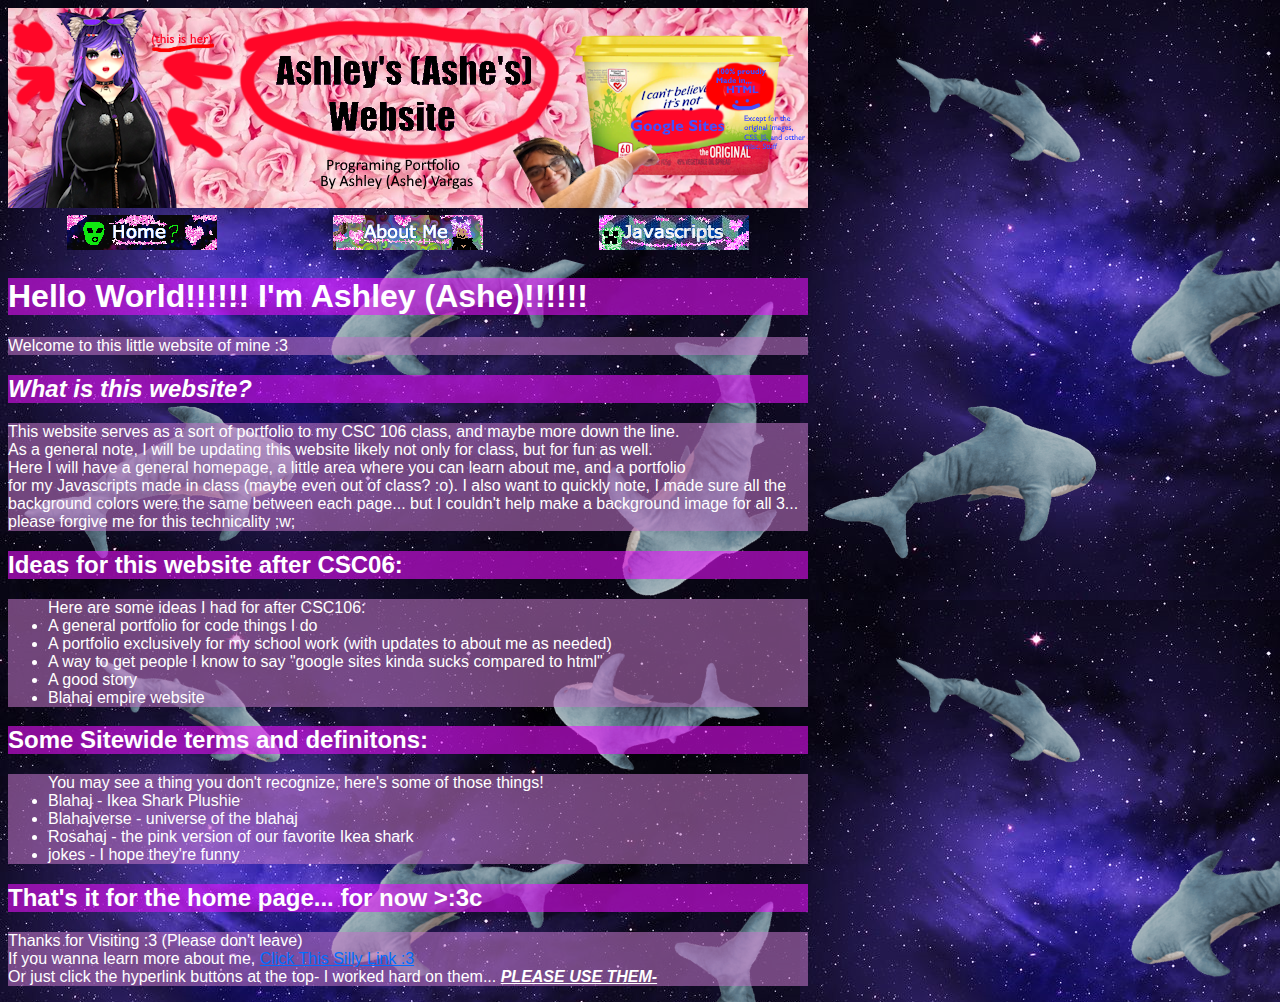
<file: index.html>
<!DOCTYPE html>
<html lang="en">
<head>
    <meta charset="UTF-8">
    <meta name="viewport" content="width=device-width, initial-scale=1.0">
    <title> Ashley's Website</title>
    <link rel="icon" href="blahaj.ico" type="image/x-icon">
</head>
<style>
    H1 {color:white}
    H2 {color:white}
    p {color:white}
    ul {color:white}
    p{background-color: rgba(192, 118, 199, 0.568);}
    a {color:rgb(0, 110, 255)}
    body {background-color: rgb(7, 6, 6)}
    body {background-image: url(blahajverse.png);}
    body{font-family:'Franklin Gothic Medium', 'Arial Narrow', Arial, sans-serif;}
    h1 {background-color: rgba(235, 17, 255, 0.568);}
    H2 {background-color: rgba(235, 17, 255, 0.568);}
    Ul {background-color: rgba(192, 118, 199, 0.568);}
    body{width: 800px}
</style>
<body>
    <img src="csc106_banner.png" alt="">
    <table width="800px">
       <thead>
            <tr>
            <th><a href="index.html"><img src="home.png"></th>
            <th><a href="aboutme.html"><img src="aboutme.png"></th>
            <th> <a href="javascripts_page.html"><img src="js.png"></th> 
    </table>
    <div id="actual-info">
    <h1>Hello World!!!!!! I'm Ashley (Ashe)!!!!!!</h1>
    <div id="actual-info">
    <p>Welcome to this little website of mine :3
        <h2><em>What is this website?</em></h2>
        <div id="body-text">
        <p>
            This website serves as a sort of portfolio to my CSC 106 class, and maybe more down the line. <br>
            As a general note, I will be updating this website likely not only for class, but for fun as well. <br>
            Here I will have a general homepage, a little area where you can learn about me, and a portfolio <br>
            for my Javascripts made in class (maybe even out of class? :o). I also want to quickly note, I made sure all the background colors were the same between each page... but I couldn't help make a background image for all 3... please forgive me for this technicality ;w; <br>
        </p>
      <h2> Ideas for this website after CSC06:</h2>
      <ul> Here are some ideas I had for after CSC106:
        <li>A general portfolio for code things I do</li>
        <li>A portfolio exclusively for my school work (with updates to about me as needed)</li>
        <li>A way to get people I know to say "google sites kinda sucks compared to html"</li>
        <li>A good story</li>
      <li>Blahaj empire website</li>  
    </ul>

<h2>Some Sitewide terms and definitons:
</h2>
<ul>
You may see a thing you don't recognize, here's some of those things!
<li>Blahaj - Ikea Shark Plushie</li>
<li>Blahajverse - universe of the blahaj</li>
<li>Rosahaj - the pink version of our favorite Ikea shark</li> 
<li>jokes - I hope they're funny</li>   
</ul>
<h2>
    That's it for the home page... for now >:3c
</h2>

    </div>
    <div id="body-text">
    <p>Thanks for Visiting :3 (Please don't leave) <br>
     If you wanna learn more about me, <a href="aboutme.html">Click This Silly Link :3</a> <br>
     Or just click the hyperlink buttons at the top- I worked hard on them... <u><em><strong> PLEASE USE THEM-</strong></em></u>
    </p>
    </p>
</div>
</body>
</html></html>
</file>
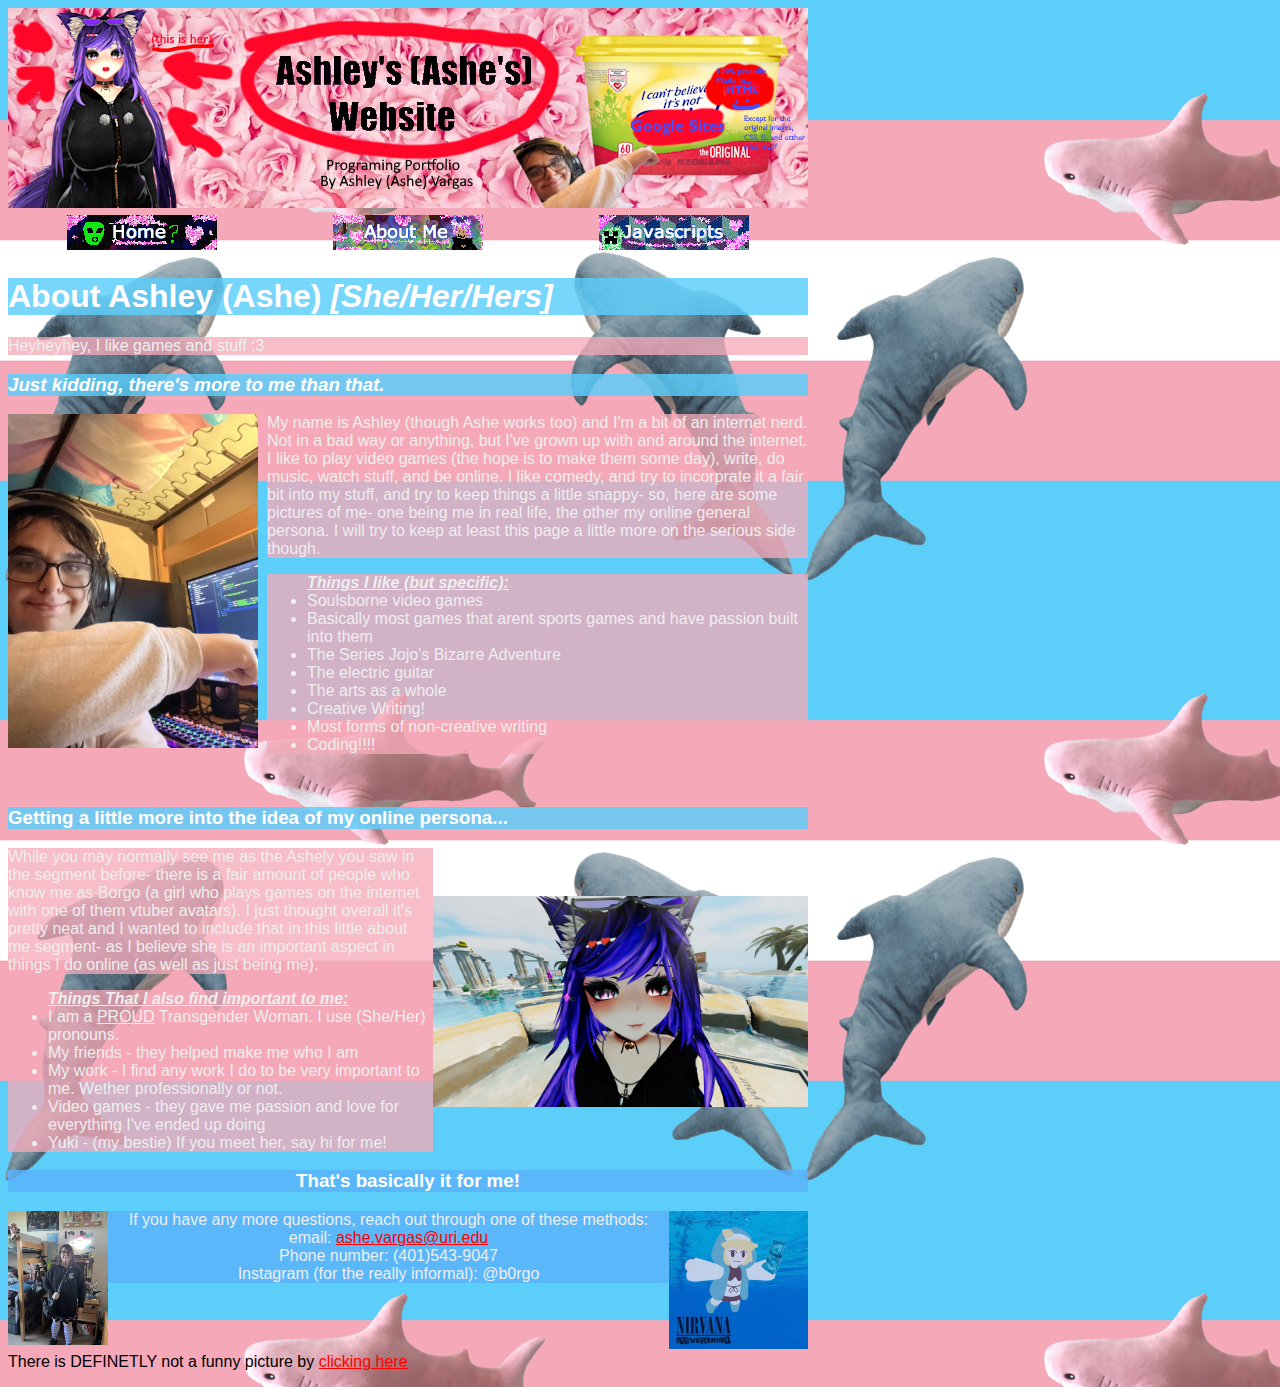
<file: aboutme.html>
<!DOCTYPE html>
<html lang="en">
<head>
    <meta charset="UTF-8">
    <meta name="viewport" content="width=device-width, initial-scale=1.0">
    <title>About Ashley</title>
    <link rel="icon" href="blahaj.ico" type="image/x-icon">
</head>
<style>
    H1 {color:white}
    H3 {color:white}
    p {color:rgb(238, 238, 238)}
    p {background-color: rgba(245, 169, 184, 0.767);}
    #ashe-yap1 {margin-left: 259px;}
    #ashe-yap2 {margin-right: 375px;}
    #ashe-yap-list2 {margin-right: 375px; }
    #ashe-yap-list2 {background-color: rgba(245, 169, 184, 0.774);}
    #ashe-yap-list2 {color: rgb(238, 238, 238);}
    #ashe-yap-list {margin-left: 259px}
    #ashe-yap-list {background-color: rgb(245, 169, 184, 0.774);}
    #ashe-yap-list {color: rgb(238, 238, 238);}
    #business-card {background-color:rgba(91, 178, 250, 0.829);}
 
    #business-card-heading {background-color:rgba(91, 178, 250, 0.829);}
    #business-card-heading {margin-right: px}
    a {color:rgb(255, 0, 0)}
    body {background-color: rgb(7, 6, 6) }
    body {background-image: url(mybackground.png)}
    body{font-family:'Franklin Gothic Medium', 'Arial Narrow', Arial, sans-serif;}
    h1 {background-color: rgba(91, 205, 250, 0.829);}
    H3 {background-color: rgb(91,206,250,0.829);}
    body{width: 800px}
    #meirl{float: left;}
    #borgopic {float: right;}
    #borgopic {margin-top: 48px;}
    #bridgetvana {float: right;}
    #bridgetvana {margin-right: 0px}
    #mehappysep10 {margin-right: 3}
    #mehappysep10 {float:left} 
    #business-card {text-align: center;}
    #business-card-heading{text-align: center;}
</style>
<body>
    <img src="csc106_banner.png" alt="">
    <table width="800">
       <thead>
            <tr>
            <th><a href="index.html"><img src="home.png"></th>
            <th><a href="aboutme.html"><img src="aboutme.png"></th>
            <th> <a href="javascripts_page.html"><img src="js.png"></th> 
    </table>
    
    <h1>About Ashley (Ashe) <strong> <em>[She/Her/Hers]</em></strong></h1>
    <div id="actual-info">
    <p id="actual-text">Heyheyhey, I like games and stuff :3 <br> 
        <h3> <em> Just kidding, there's more to me than that. </em></h3>
        <img id="meirl" src="meirlcoding.jpg" alt="a picture of me coding this website late night in my dorm on september 9th, 2024" width="250">
        <P id="ashe-yap1"> 
             My name is Ashley (though Ashe works too) and I'm a bit of an internet nerd. 
        Not in a bad way or anything, but I've grown up with and around the internet. 
        I like to play video games (the hope is to make them some day), write, do music, watch stuff, and be online. 
        I like comedy, and try to incorprate it a fair bit into my stuff, and try to keep things a little snappy- 
        so, here are some pictures of me- one being me in real life, the other my online general persona. 
        I will try to keep at least this page a little more on the serious side though. <br>

        <ul id="ashe-yap-list"> <strong><em><u>Things I like (but specific):</u></em></strong>
            <li>Soulsborne video games</li>
            <li>Basically most games that arent sports games and have passion built into them</li>
            <li>The Series Jojo's Bizarre Adventure</li>
            <li>The electric guitar</li>
            <li>The arts as a whole</li>
            <li> Creative Writing!</li>
            <li> Most forms of non-creative writing</li>
            <li>Coding!!!!</li>
        </ul>
    <br>
    <h3>Getting a little more into the idea of my online persona...</h3>
    <img id="borgopic" src="meonlinepersona.png" width="375" alt="a picture of my online persona (being a cute purple haired internet girl)">
<p id="ashe-yap2">   
While you may normally see me as the Ashely you saw in the segment before-
 there is a fair amount of people who know me as Borgo 
 (a girl who plays games on the internet with one of them vtuber avatars).
 I just thought overall it's pretty neat and I wanted to include that in this little about me segment- 
 as I believe she is an important aspect in things I do online (as well as just being me).

 <ul id="ashe-yap-list2"> 
    <strong><em><u>Things That I also find important to me:</u></em></strong>
    <li> I am a <u> PROUD</u> Transgender Woman. I use (She/Her) pronouns.</li>
    <li>My friends - they helped make me who I am</li>
  <li>My work - I find any work I do to be very important to me. Wether professionally or not.</li> 
  <li>Video games - they gave me passion and love for everything I've ended up doing </li>
  <li>Yuki - (my bestie) If you meet her, say hi for me!</li>  
 </ul> 
</p>

<h3 id="business-card-heading">That's basically it for me! </h3>
<p id="business-card">
<img id="bridgetvana" src="IMG_9186.jpg" width="139px"></img>
<img id="mehappysep10" src="IMG_9304.jpg" width="100px">
If you have any more questions, reach out through one of these methods: <br>
email: <a href="ashe.vargas@uri.edu">ashe.vargas@uri.edu</a> <br>
Phone number: (401)543-9047 <br>
Instagram (for the really informal): @b0rgo</p>

      <br><br><br>  There is DEFINETLY not a funny picture by  <a href="secretfunny.html">clicking here</a> 
    </div>   
    </p>
</body>
</html>
</file>
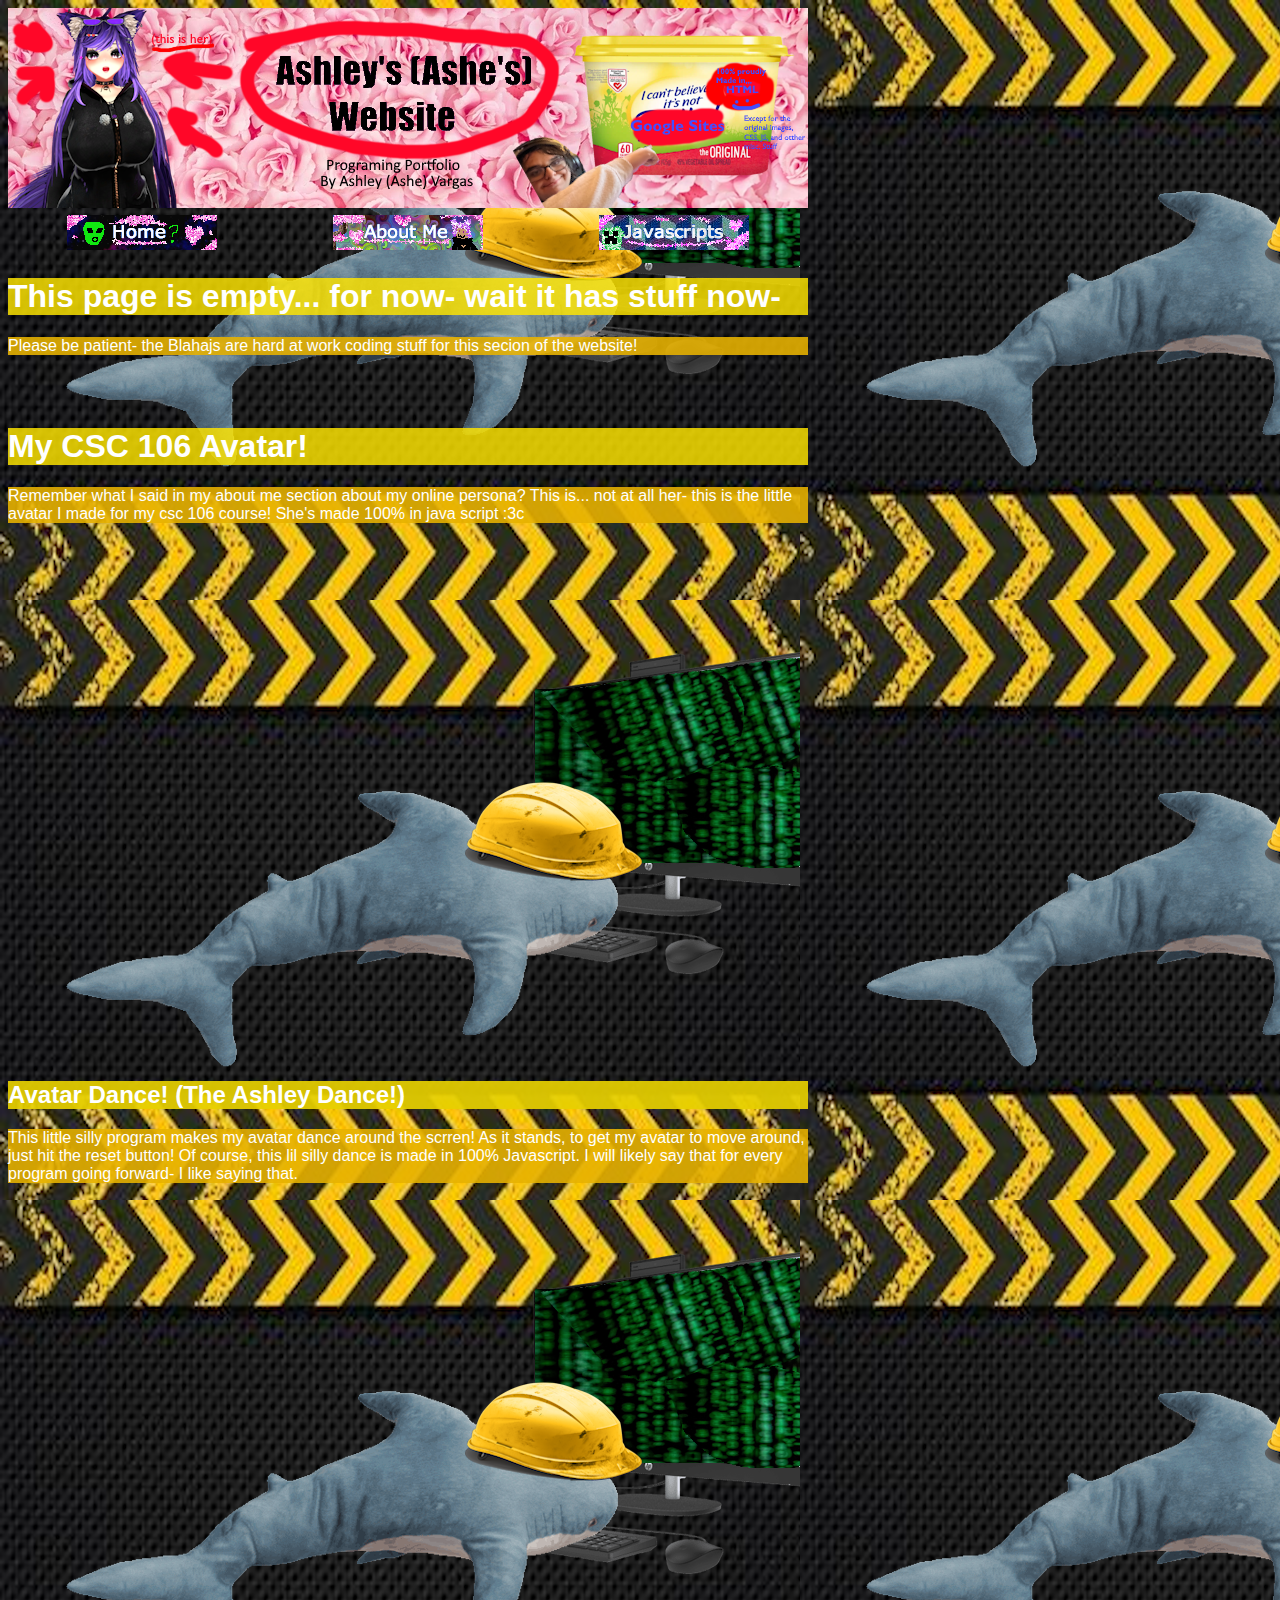
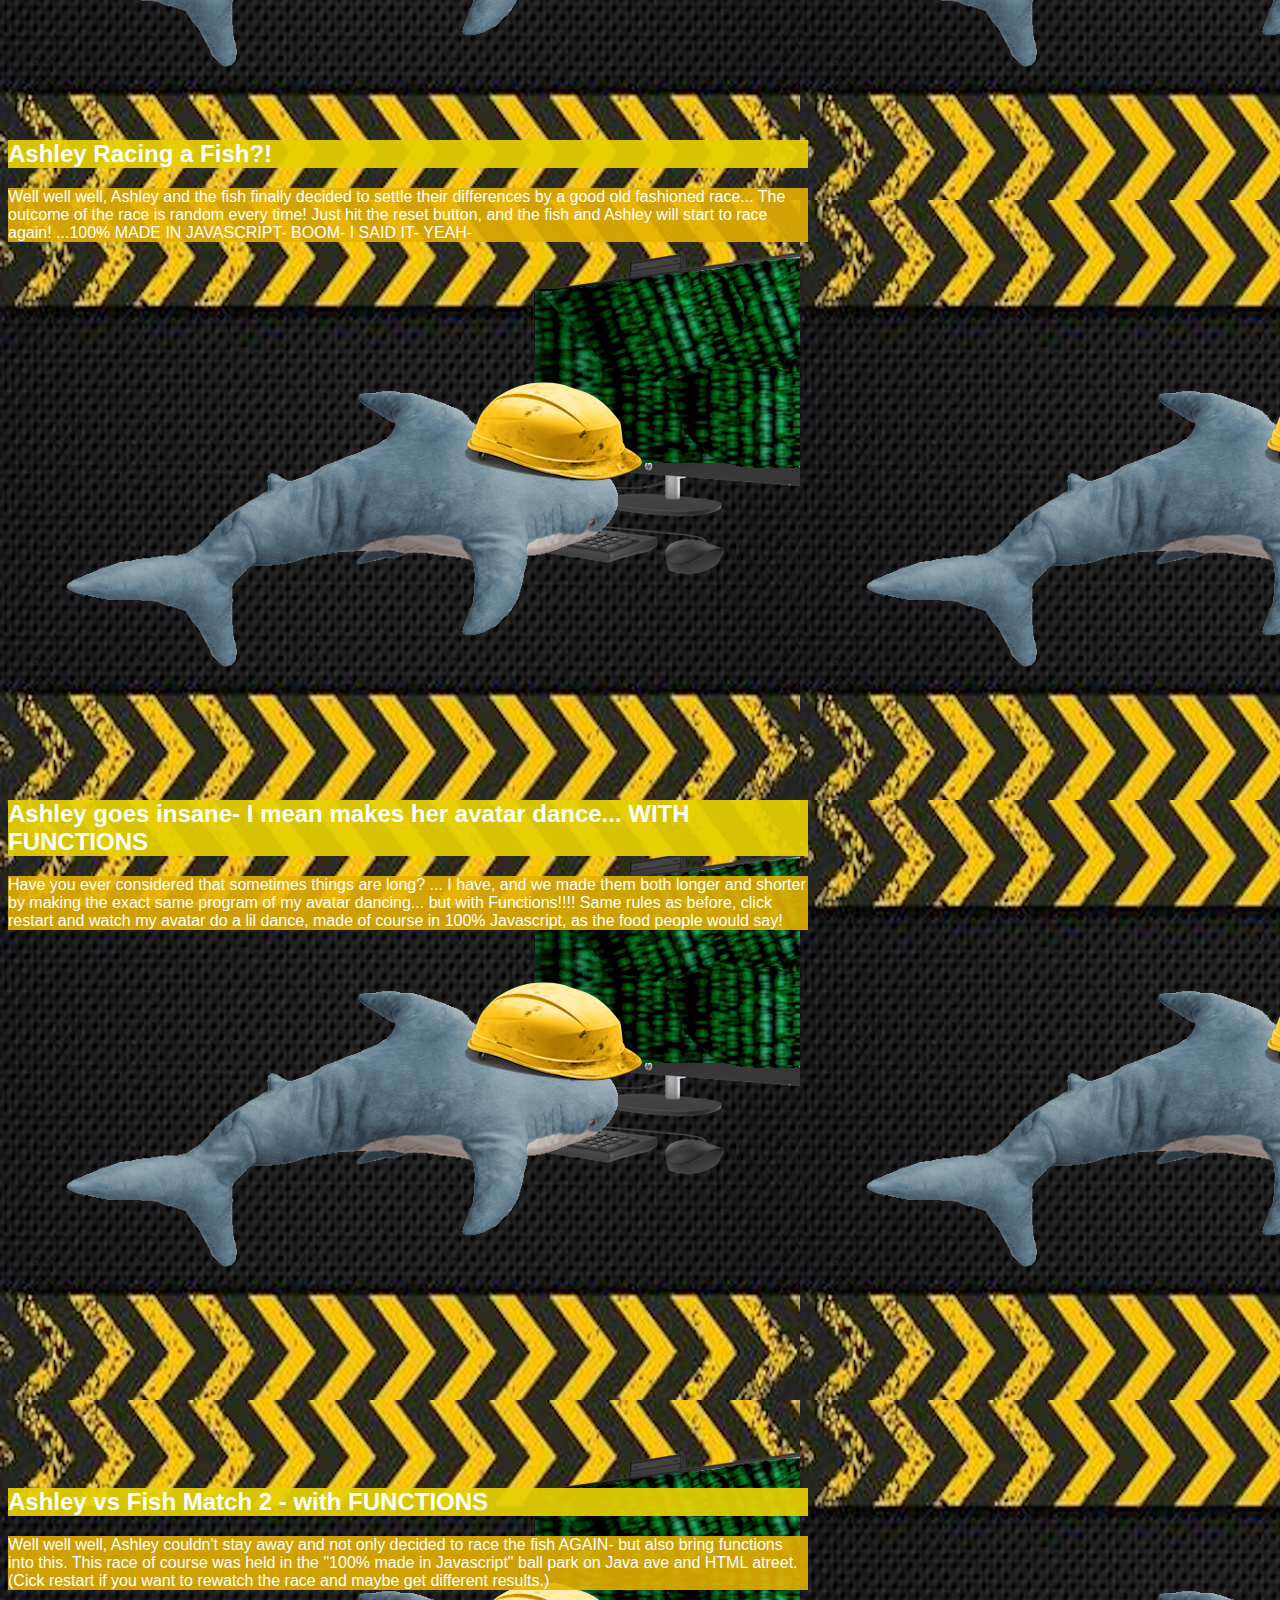
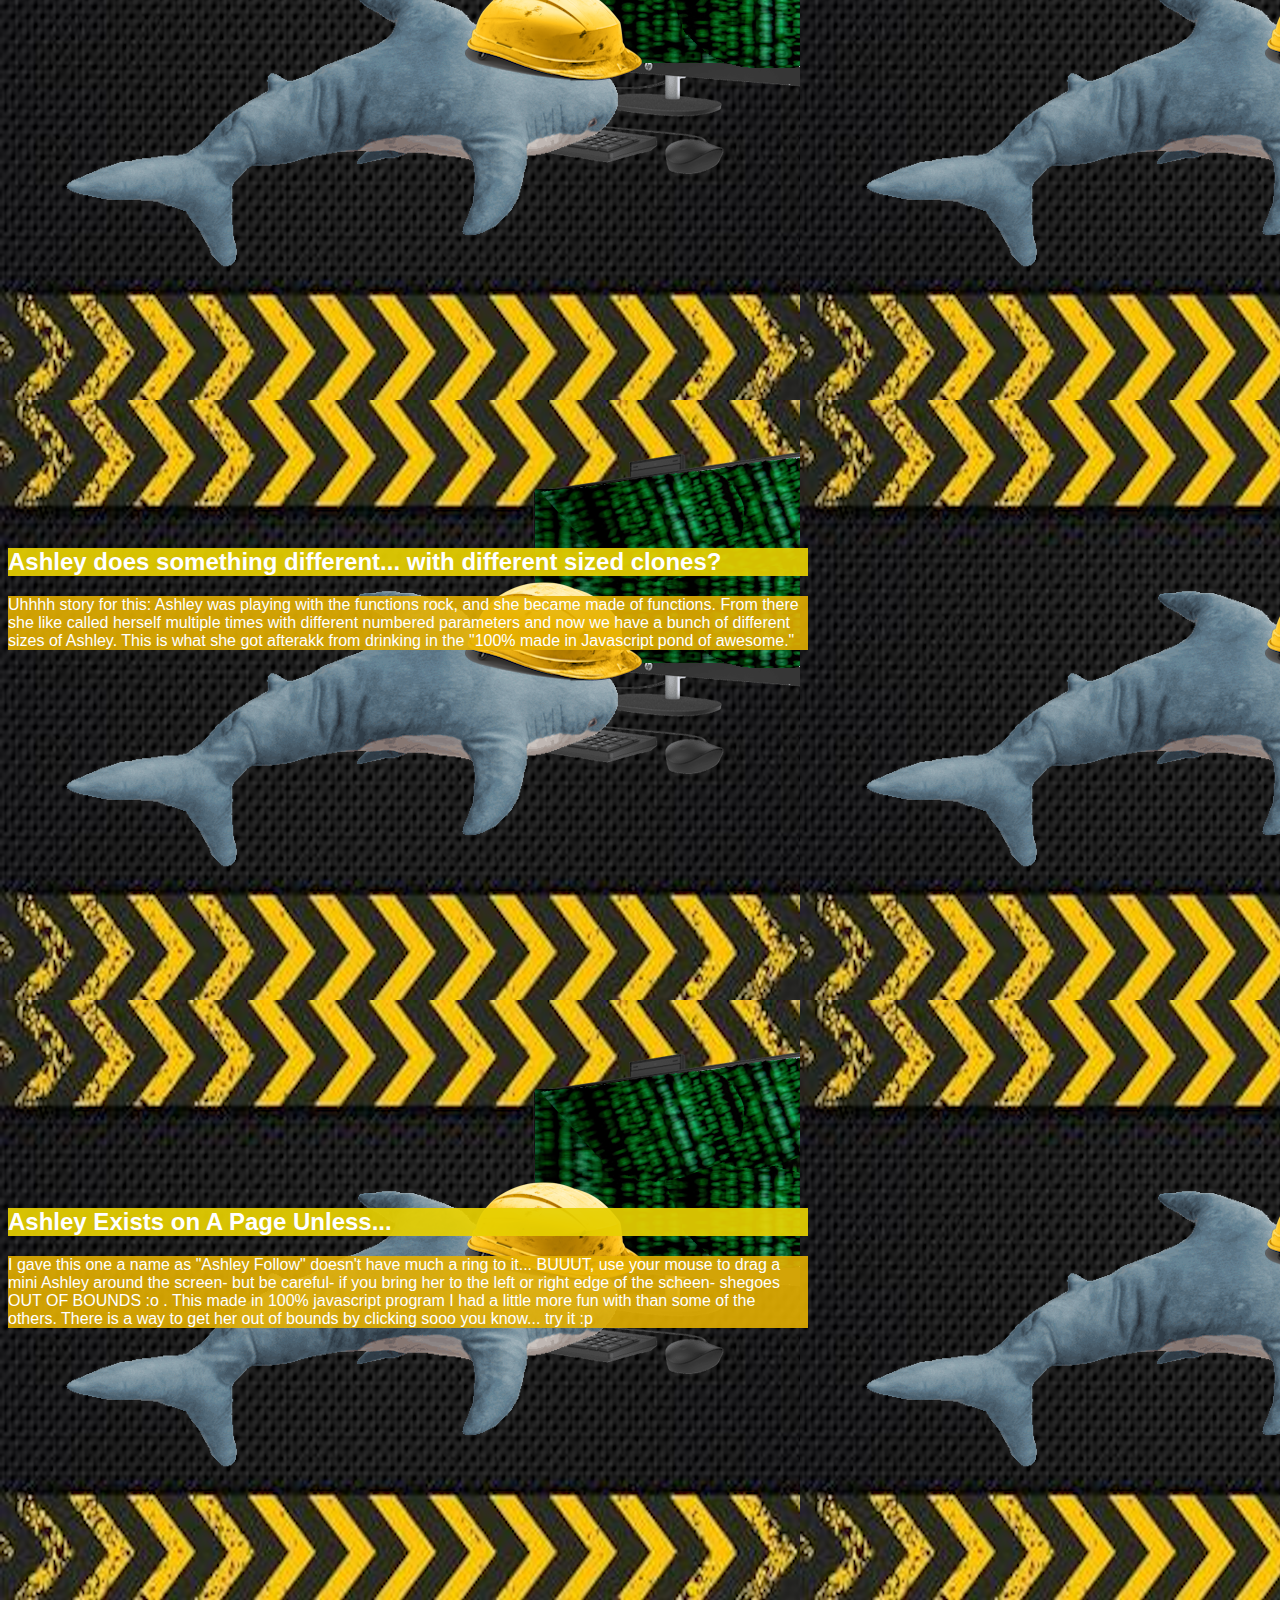
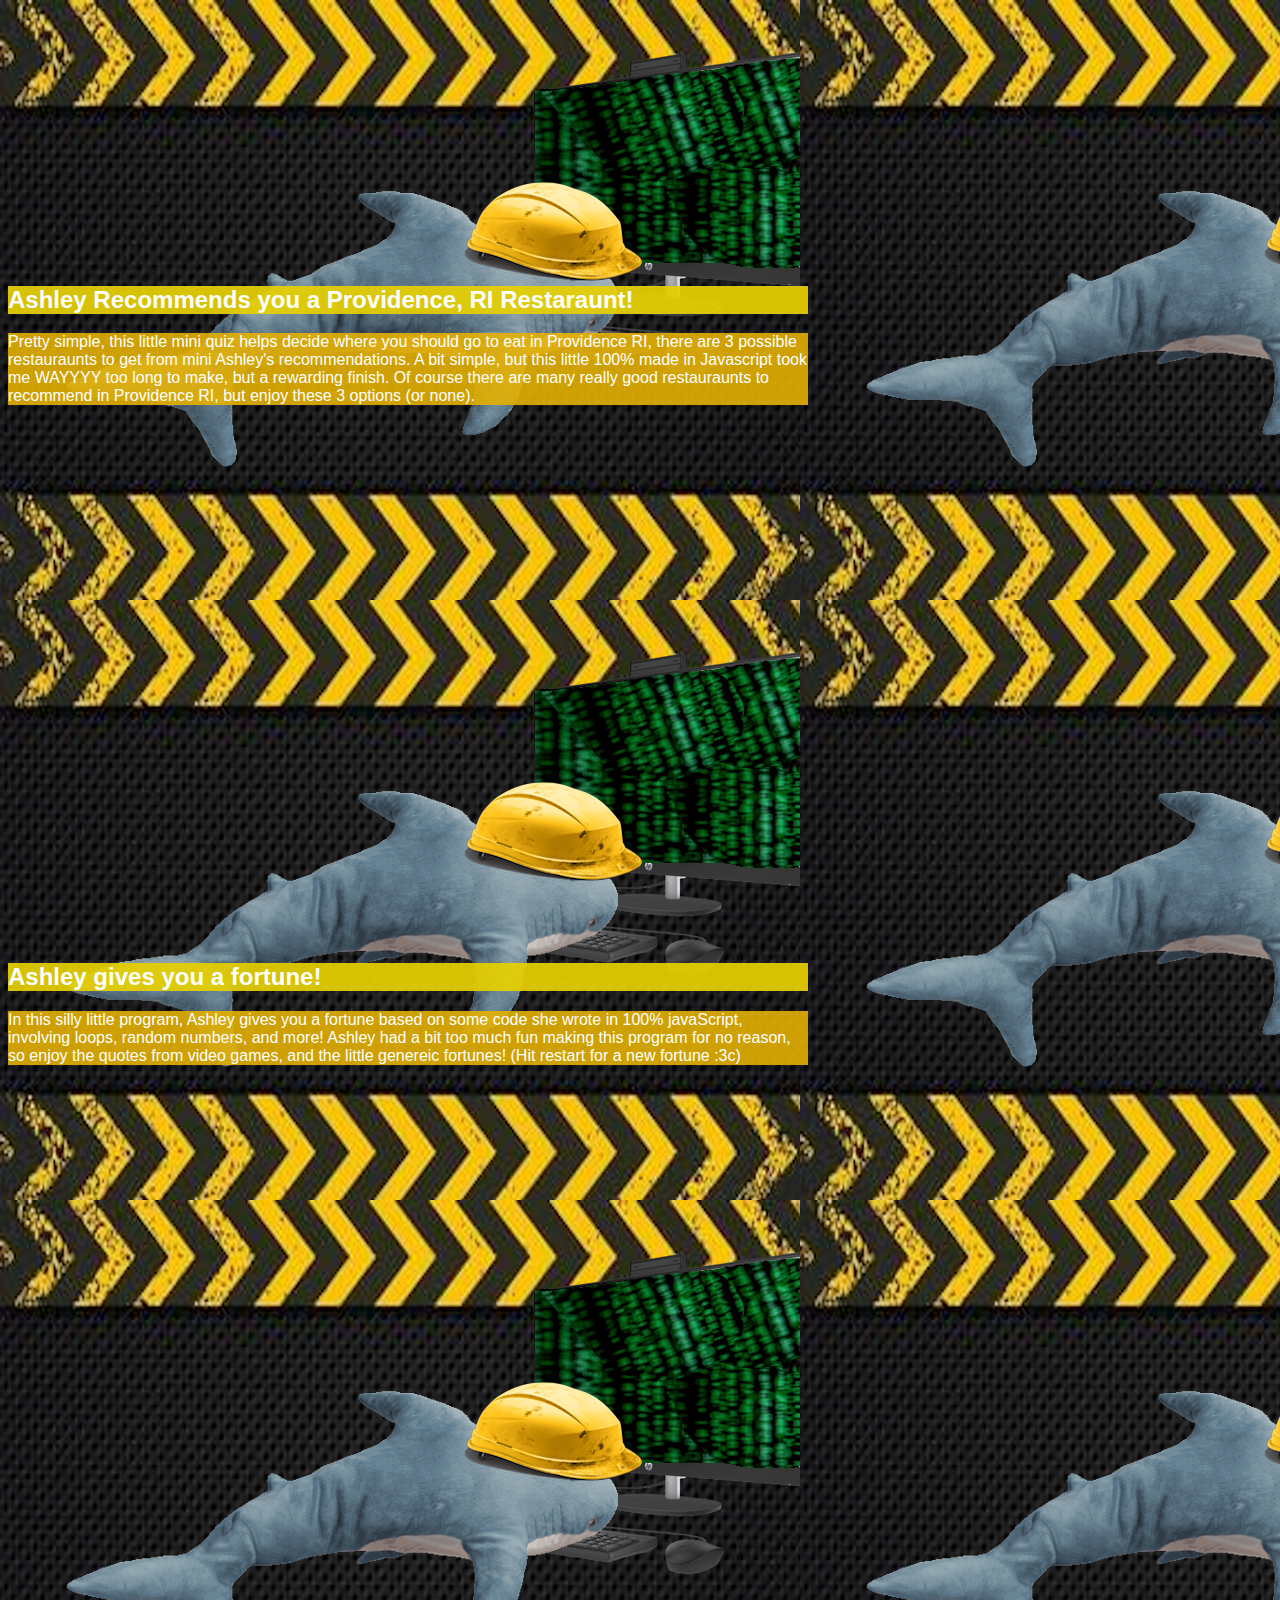
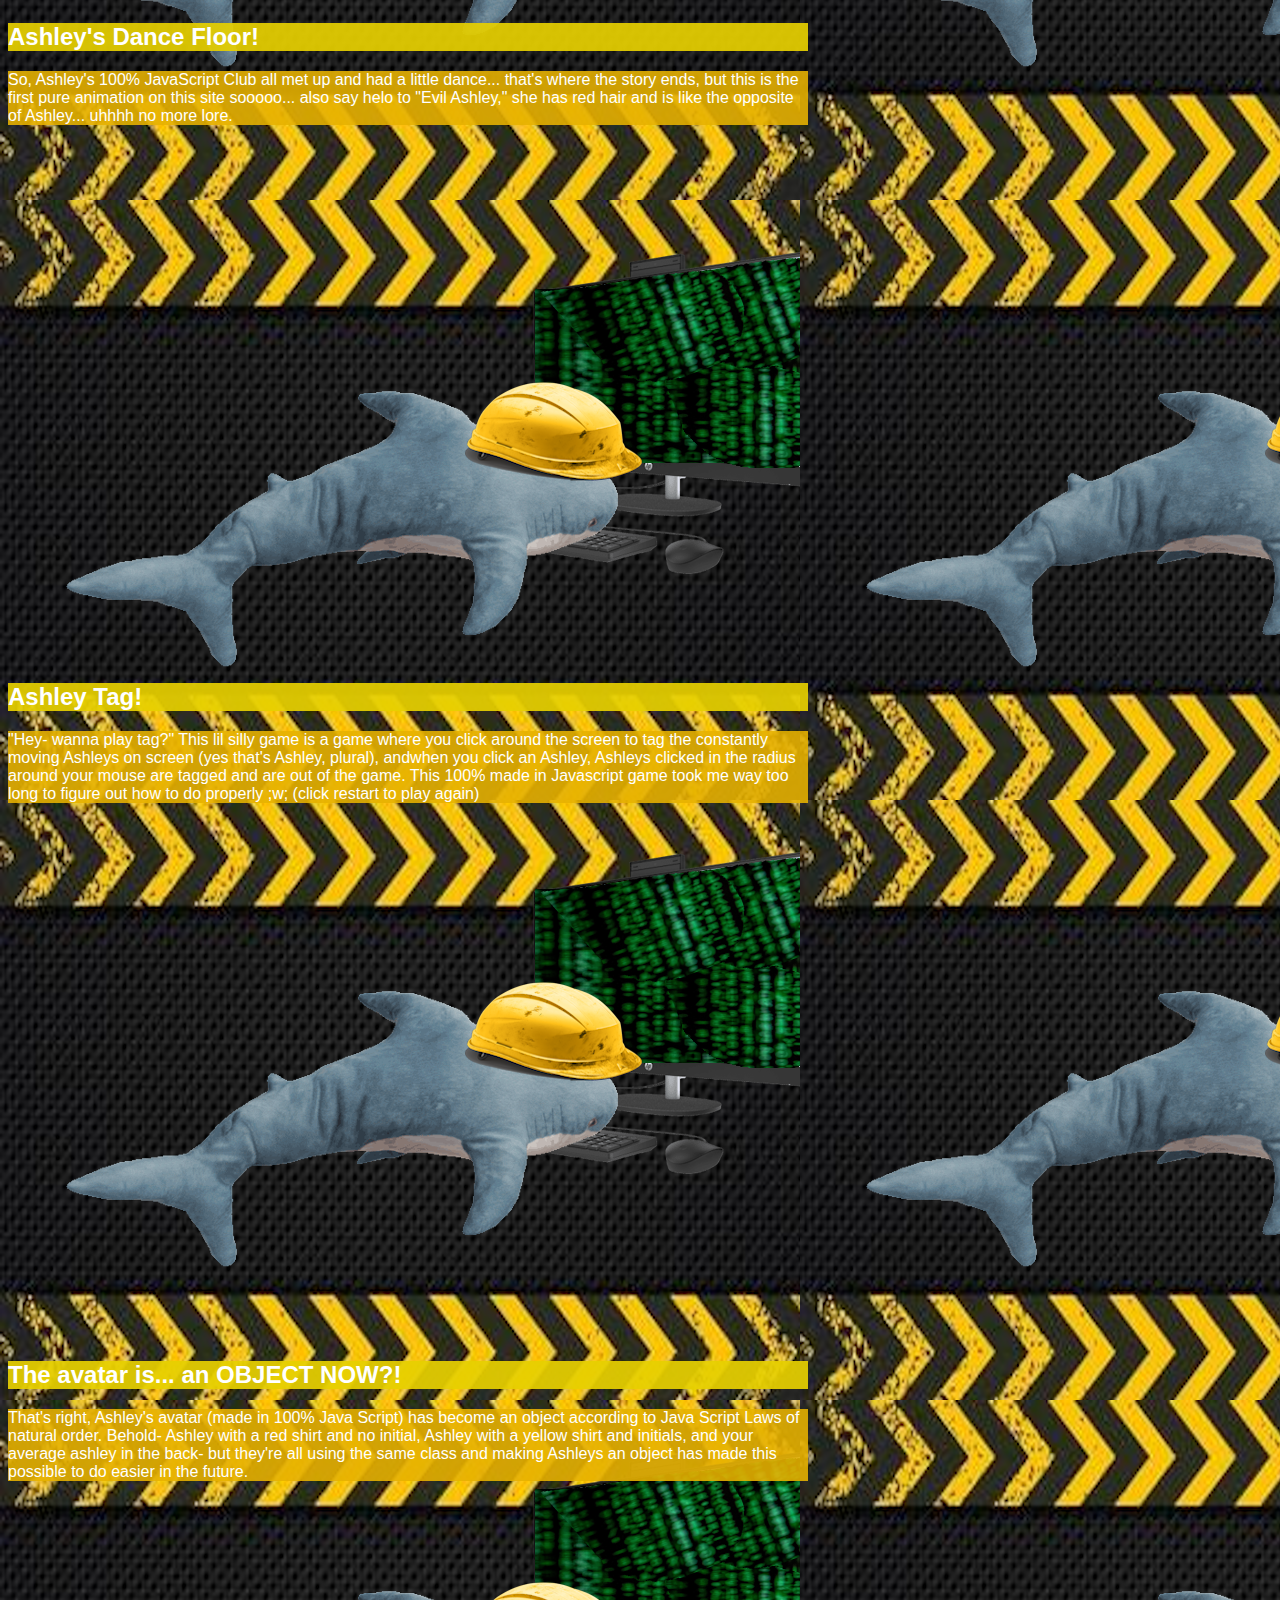
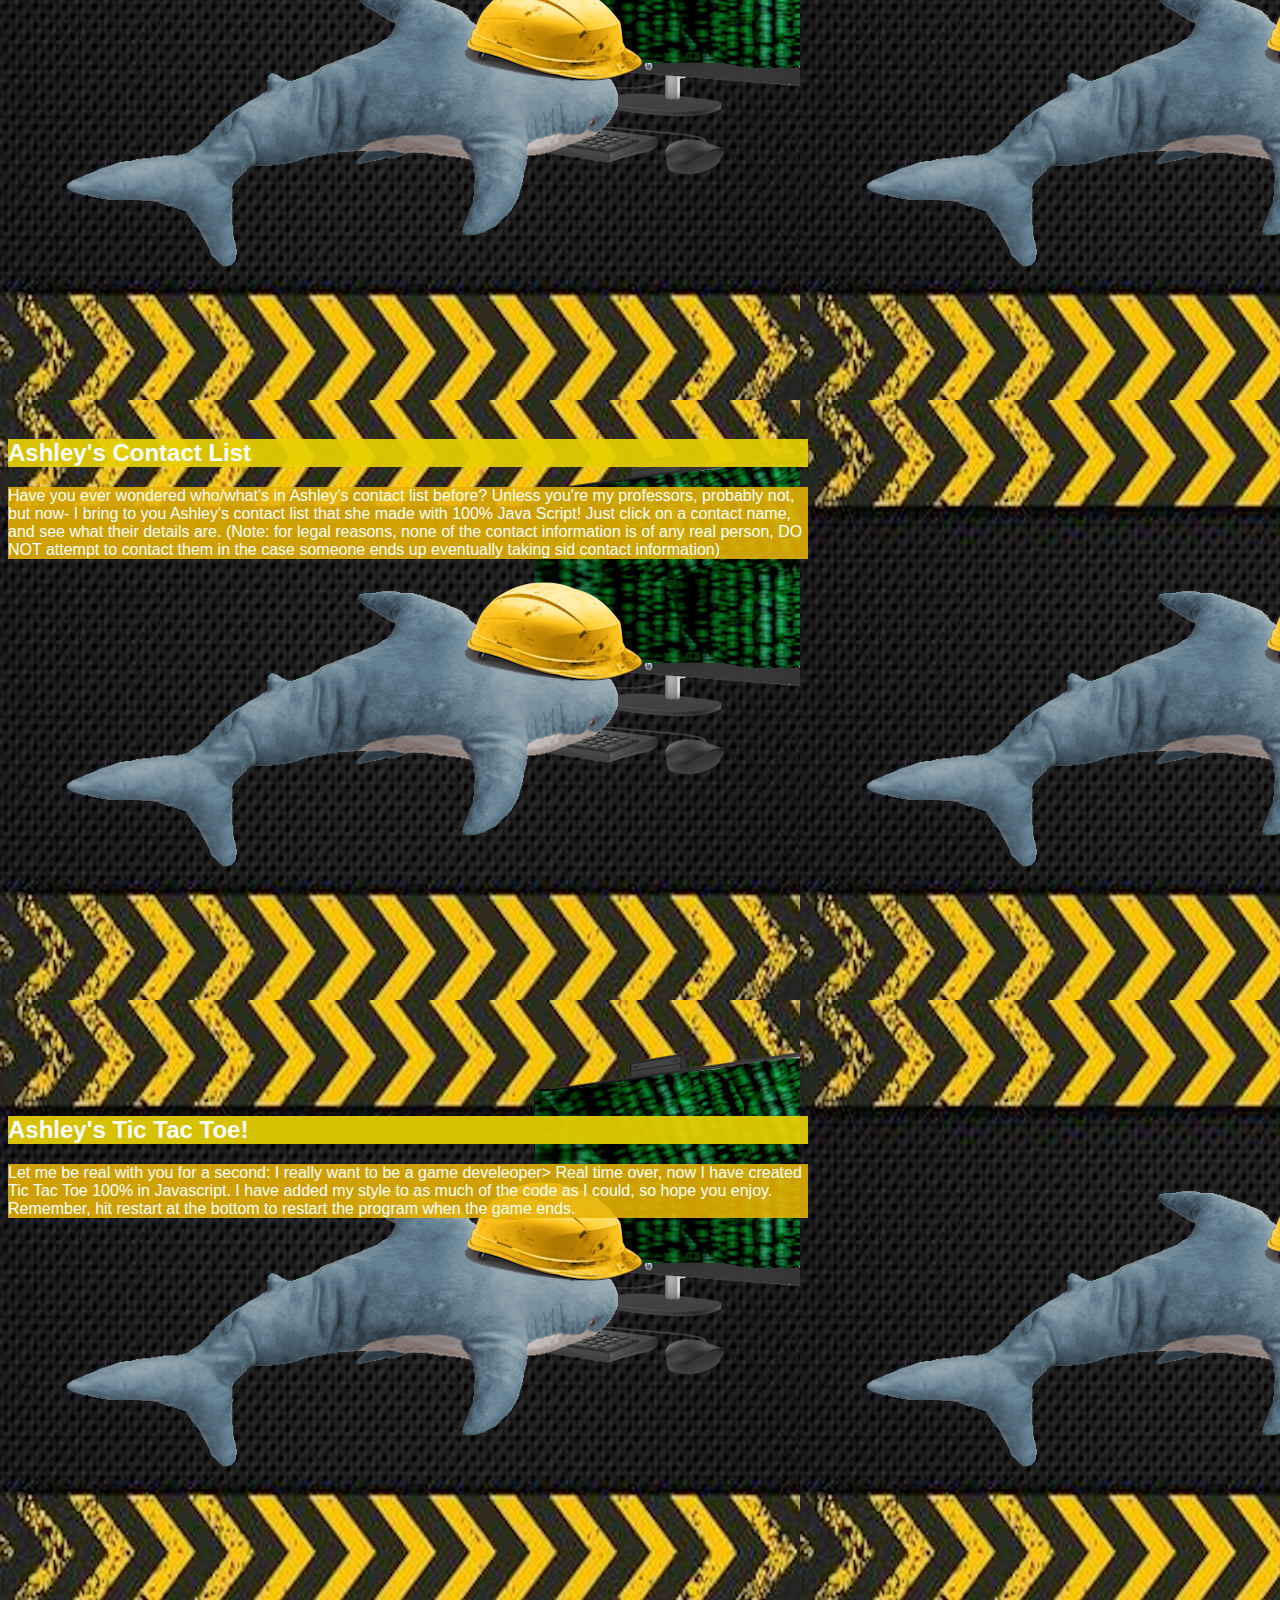
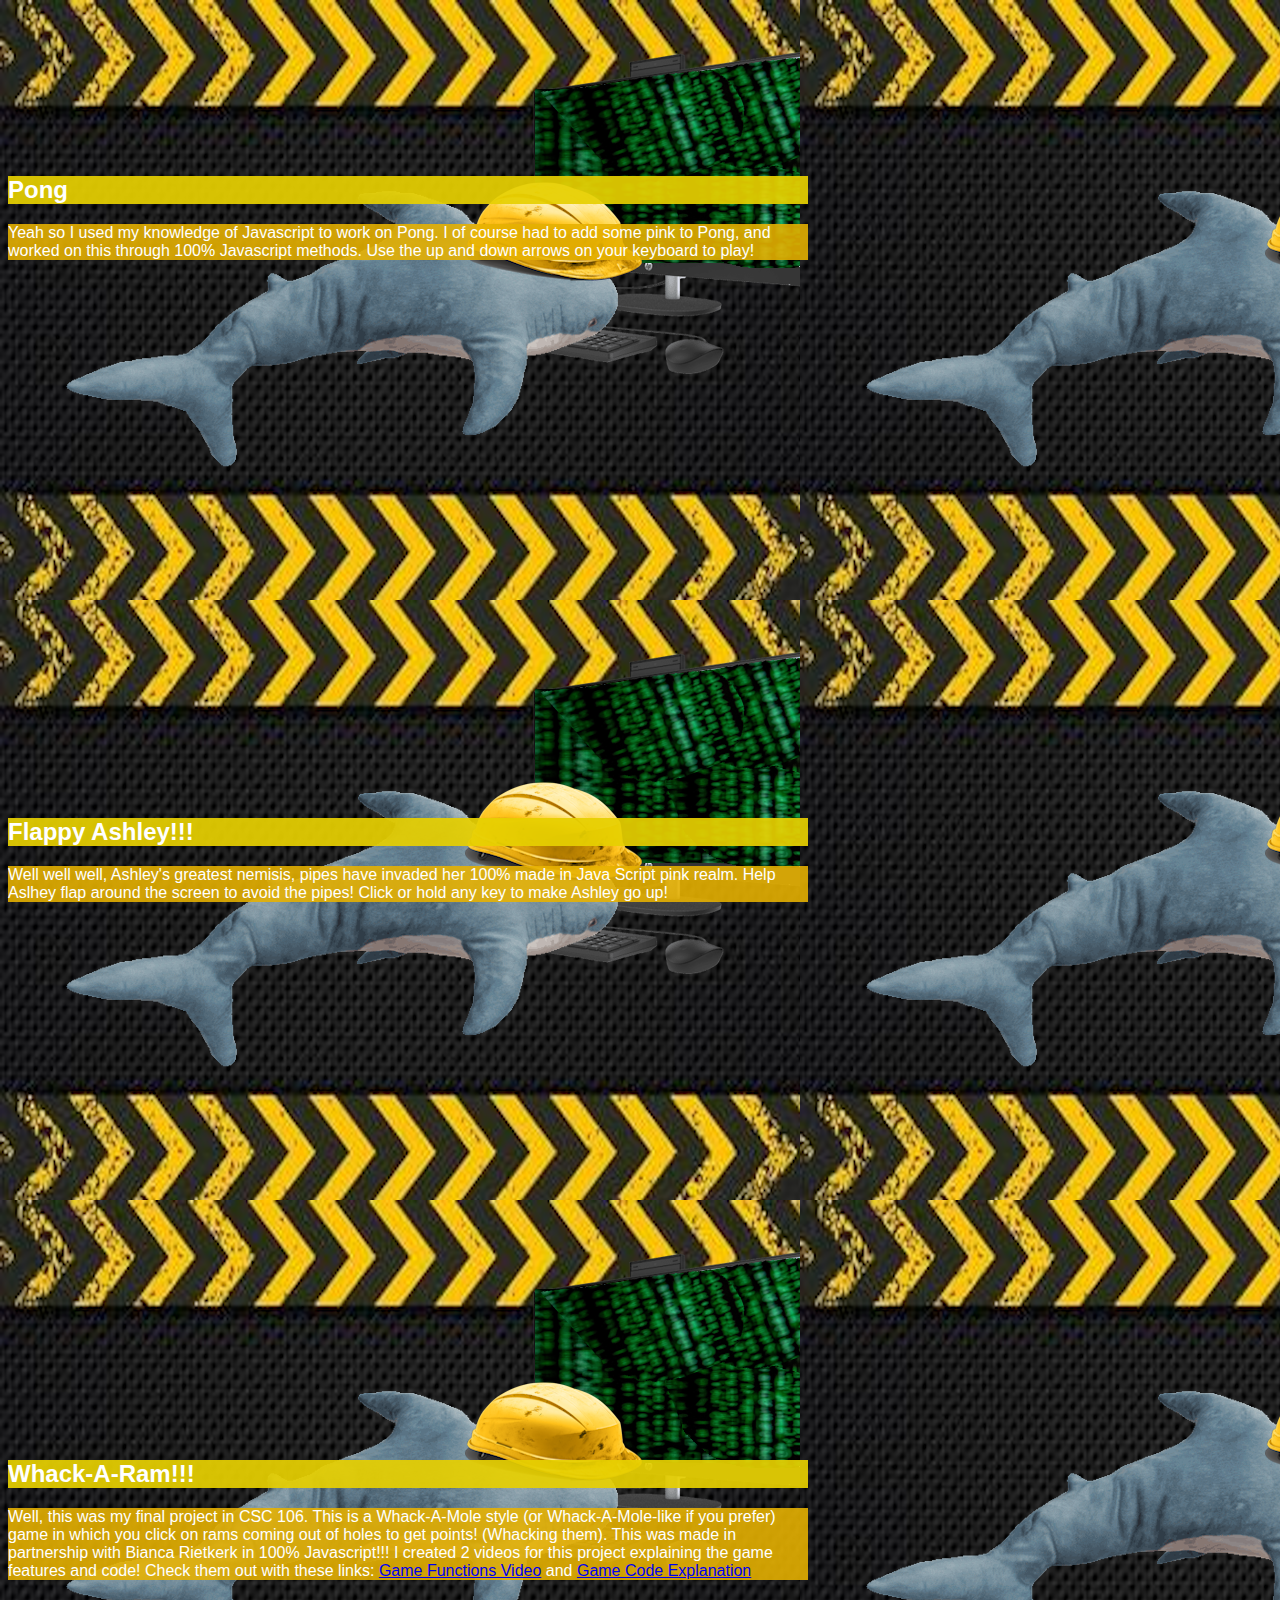
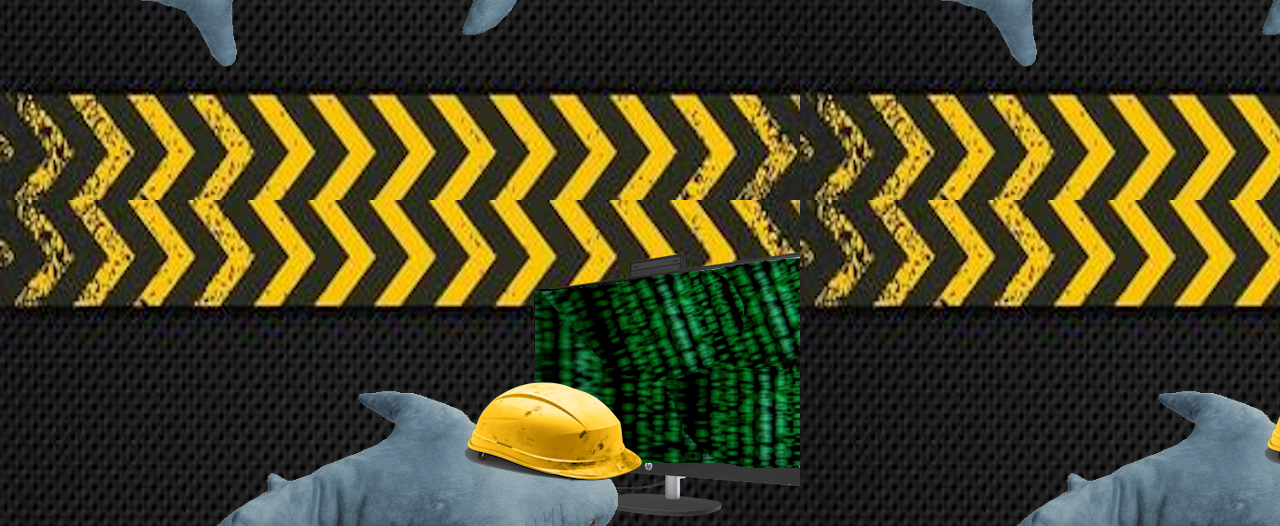
<file: javascripts_page.html>
<!DOCTYPE html>
<html lang="en">
<head>
    <meta charset="UTF-8">
    <meta name="viewport" content="width=device-width, initial-scale=1.0">
    <title>Ashley's Java Scripts</title>
    <link rel="icon" href="blahaj.ico" type="image/x-icon">
</head>
<style>
    H1 {color:white}
    h1 {background-color: rgba(255, 230, 0, 0.822);}
    H2 {color:white}
    h2 {background-color: rgba(230, 207, 1, 0.925);}
    p{background-color: rgba(230, 177, 1, 0.89);}
    p{color: white}
    body {background-color: rgb(7, 6, 6)}
    body {background-image: url(blahajcode.png)}
    body{font-family:'Franklin Gothic Medium', 'Arial Narrow', Arial, sans-serif;}
    body{width: 800px}

</style>
<body>
    <img src="csc106_banner.png" alt="">
    <table width="800"">
       <thead>
            <tr>
            <th><a href="index.html"><img src="home.png"></th>
            <th><a href="aboutme.html"><img src="aboutme.png"></th>
            <th> <a href="javascripts_page.html"><img src="js.png"></th> 
    </table>
    <div id="body-text">
    <h1>This page is empty... for now- wait it has stuff now- </h1>
    <p> Please be patient- the Blahajs are hard at work coding stuff for this secion of the website!</p>
    <br><br>

    <h1>My CSC 106 Avatar!</h1>
    <p>Remember what I said in my about me section about my online persona? This is... not at all her- this is the little avatar I made for my csc 106 course! She's made 100% in java script :3c </p>
    <iframe id = "avatar" src="https://code-lab.app/program/5ed82b57-4070-496b-8653-a7dea3af08e9/embed" style="min-height: 500px; min-width: 400px; border: none; "></iframe>
    <br><br>

    <h2>Avatar Dance! (The Ashley Dance!)</h2>
    <p id="dancetext"> This little silly program makes my avatar dance around the scrren! As it stands, to get my avatar to move around, just hit the reset button! Of course, this lil silly dance is made in 100% Javascript. I will likely say that for every program going forward- I like saying that.</p>
    <iframe id="avatardance" src="https://code-lab.app/program/5ad3342a-c7aa-4de0-8046-410798dc4bf2/embed" style="min-height: 500px; min-width: 400px; border: none; "></iframe>
    <br><br>

    <h2>Ashley Racing a Fish?!</h2>
    <p>Well well well, Ashley and the fish finally decided to settle their differences by a good old fashioned race... The outcome of the race is random every time! Just hit the reset button, and the fish and Ashley will start to race again! ...100% MADE IN JAVASCRIPT- BOOM- I SAID IT- YEAH-</p>
    <iframe id="avatar_racing" src="https://code-lab.app/program/084ac25d-5190-4021-8584-4e879cb4fadd/embed" style="min-height: 500px; min-width: 400px; border: none; "></iframe>
    <br><br>

    <h2>Ashley goes insane- I mean makes her avatar dance... WITH FUNCTIONS</h2>
    <p>Have you ever considered that sometimes things are long? ... I have, and we made them both longer and shorter by making the exact same program of my avatar dancing... but with Functions!!!! Same rules as before, click restart and watch my avatar do a lil dance, made of course in 100% Javascript, as the food people would say! </p>
    <iframe src="https://code-lab.app/program/ad804cb0-afa7-4688-802e-6b026823e32d/embed" style="min-height: 500px; min-width: 400px; border: none; "></iframe>
    <br><br>

    <h2>Ashley vs Fish Match 2 - with FUNCTIONS</h2>
    <p>Well well well, Ashley couldn't stay away and not only decided to race the fish AGAIN- but also bring functions into this. This race of course was held in the "100% made in Javascript" ball park on Java ave and HTML atreet. (Cick restart if you want to rewatch the race and maybe get different results.)</p>
    <iframe src="https://code-lab.app/program/084ac25d-5190-4021-8584-4e879cb4fadd/embed" style="min-height: 500px; min-width: 400px; border: none; "></iframe>
    <br><br>

    <h2>Ashley does something different... with different sized clones?</h2>
    <p>Uhhhh story for this: Ashley was playing with the functions rock, and she became made of functions. From there she like called herself multiple times with different numbered parameters and now we have a bunch of different sizes of Ashley. This is what she got afterakk from drinking in the "100% made in Javascript pond of awesome."</p>
    <iframe src="https://code-lab.app/program/387378cb-c3da-4bc8-ab87-aafaa86e3e43/embed" style="min-height: 500px; min-width: 400px; border: none; "></iframe>
    <br><br>

    <h2>Ashley Exists on A Page Unless...</h2>
    <p>I gave this one a name as "Ashley Follow" doesn't have much a ring to it... BUUUT, use your mouse to drag a mini Ashley around the screen- but be careful- if you bring her to the left or right edge of the scheen- shegoes OUT OF BOUNDS :o . This made in 100% javascript program I had a little more fun with than some of the others. There is a way to get her out of bounds by clicking sooo you know... try it :p</p>
    <iframe src="https://code-lab.app/program/c1fde428-c5e6-482d-8661-56574fb30cfa/embed" style="min-height: 500px; min-width: 400px; border: none; "></iframe>
    <br><br>

    <h2>Ashley Recommends you a Providence, RI Restaraunt!</h2>
    <p>Pretty simple, this little mini quiz helps decide where you should go to eat in Providence RI, there are 3 possible restauraunts to get from mini Ashley's recommendations. A bit simple, but this little 100% made in Javascript took me WAYYYY too long to make, but a rewarding finish. Of course there are many really good restauraunts to recommend in Providence RI, but enjoy these 3 options (or none).</p>
    <iframe src="https://code-lab.app/program/bff16003-faa3-4909-8248-ae885917b966/embed" style="min-height: 500px; min-width: 400px; border: none; "></iframe>
    <br><br>

    <h2>Ashley gives you a fortune!</h2>
    <p>In this silly little program, Ashley gives you a fortune based on some code she wrote in 100% javaScript, involving loops, random numbers, and more! Ashley had a bit too much fun making this program for no reason, so enjoy the quotes from video games, and the little genereic fortunes! (Hit restart for a new fortune :3c)</p>
    <iframe src="https://code-lab.app/program/5d18b71e-b416-4a14-b527-28d44d860c3b/embed" style="min-height: 500px; min-width: 400px; border: none; "></iframe>
    <br><br>

    <h2>Ashley's Dance Floor!</h2>
    <p>So, Ashley's 100% JavaScript Club all met up and had a little dance... that's where the story ends, but this is the first pure animation on this site sooooo... also say helo to "Evil Ashley," she has red hair and is like the opposite of Ashley... uhhhh no more lore.</p>
    <iframe src="https://code-lab.app/program/df5f2b38-e7ef-407a-bdc3-44ac7e1676ca/embed" style="min-height: 500px; min-width: 400px; border: none; "></iframe>
    <br><br>

    <h2>Ashley Tag!</h2>
    <p>"Hey- wanna play tag?" This lil silly game is a game where you click around the screen to tag the constantly moving Ashleys on screen (yes that's Ashley, plural), andwhen you click an Ashley, Ashleys clicked in the radius around your mouse are tagged and are out of the game. This 100% made in Javascript game took me way too long to figure out how to do properly ;w; (click restart to play again)</p>
    <iframe src="https://code-lab.app/program/8a751f43-559e-425e-8e4e-c8bc29e3c065/embed" style="min-height: 500px; min-width: 400px; border: none; "></iframe>
    <br><br>

    <h2>The avatar is... an OBJECT NOW?!</h2>
    <p>That's right, Ashley's avatar (made in 100% Java Script) has become an object according to Java Script Laws of natural order. Behold- Ashley with a red shirt and no initial, Ashley with a yellow shirt and initials, and your average ashley in the back- but they're all using the same class and making Ashleys an object has made this possible to do easier in the future.</p>
    <iframe src="https://code-lab.app/program/c22a16dd-e869-46af-bd27-bc26accbec8b/embed" style="min-height: 500px; min-width: 400px; border: none; "></iframe>
    <br><br>

    <h2>Ashley's Contact List</h2>
    <p>Have you ever wondered who/what's in Ashley's contact list before? Unless you're my professors, probably not, but now- I bring to you Ashley's contact list that she made with 100% Java Script! Just click on a contact name, and see what their details are. (Note: for legal reasons, none of the contact information is of any real person, DO NOT attempt to contact them in the case someone ends up eventually taking sid contact information)</p>
    <iframe src="https://code-lab.app/program/b0bd4058-3962-4074-9b7b-5acecd69128d/embed" style="min-height: 500px; min-width: 400px; border: none; "></iframe>
    <br><br>

    <h2>Ashley's Tic Tac Toe!</h2>
    <p>Let me be real with you for a second: I really want to be a game develeoper> Real time over, now I have created Tic Tac Toe 100% in Javascript. I have added my style to as much of the code as I could, so hope you enjoy. Remember, hit restart at the bottom to restart the program when the game ends.</p>
    <iframe src="https://code-lab.app/program/ae80ef21-a488-4da3-9c80-fda0863e8a12/embed" style="min-height: 500px; min-width: 400px; border: none; "></iframe>
    <br><br>

    <h2>Pong</h2>
    <p>Yeah so I used my knowledge of Javascript to work on Pong. I of course had to add some pink to Pong, and worked on this through 100% Javascript methods. Use the up and down arrows on your keyboard to play!</p>
    <iframe src="https://code-lab.app/program/b0499731-5504-4539-bc5f-92e646e1a21e/embed" style="min-height: 500px; min-width: 400px; border: none; "></iframe>
    <br><br>
    
    <h2>Flappy Ashley!!!</h2>
    <p>Well well well, Ashley's greatest nemisis, pipes have invaded her 100% made in Java Script pink realm. Help Aslhey flap around the screen to avoid the pipes! Click or hold any key to make Ashley go up!</p>
    <iframe src="https://code-lab.app/program/53f97213-defe-439f-abf4-92fc0e04d2dd/embed" style="min-height: 500px; min-width: 400px; border: none; "></iframe>
    <br><br>

    <h2>Whack-A-Ram!!!</h2>
    <p>Well, this was my final project in CSC 106. This is a Whack-A-Mole style (or Whack-A-Mole-like if you prefer) game in which you click on rams coming out of holes to get points! (Whacking them). This was made in partnership with Bianca Rietkerk in 100% Javascript!!! I created 2 videos for this project explaining the game features and code! Check them out with these links: <a href = "https://www.youtube.com/watch?v=z50QENJn4ns">Game Functions Video</a> and <a href = "https://www.youtube.com/watch?v=2HNPrk3fOj4">Game Code Explanation</a></p>
    <iframe src="https://code-lab.app/program/d7b5feec-0b23-418e-9b87-ea732bdb0d0f/embed" style="min-height: 500px; min-width: 400px; border: none; "></iframe>
    <br><br>

</body>
</html>
</file>
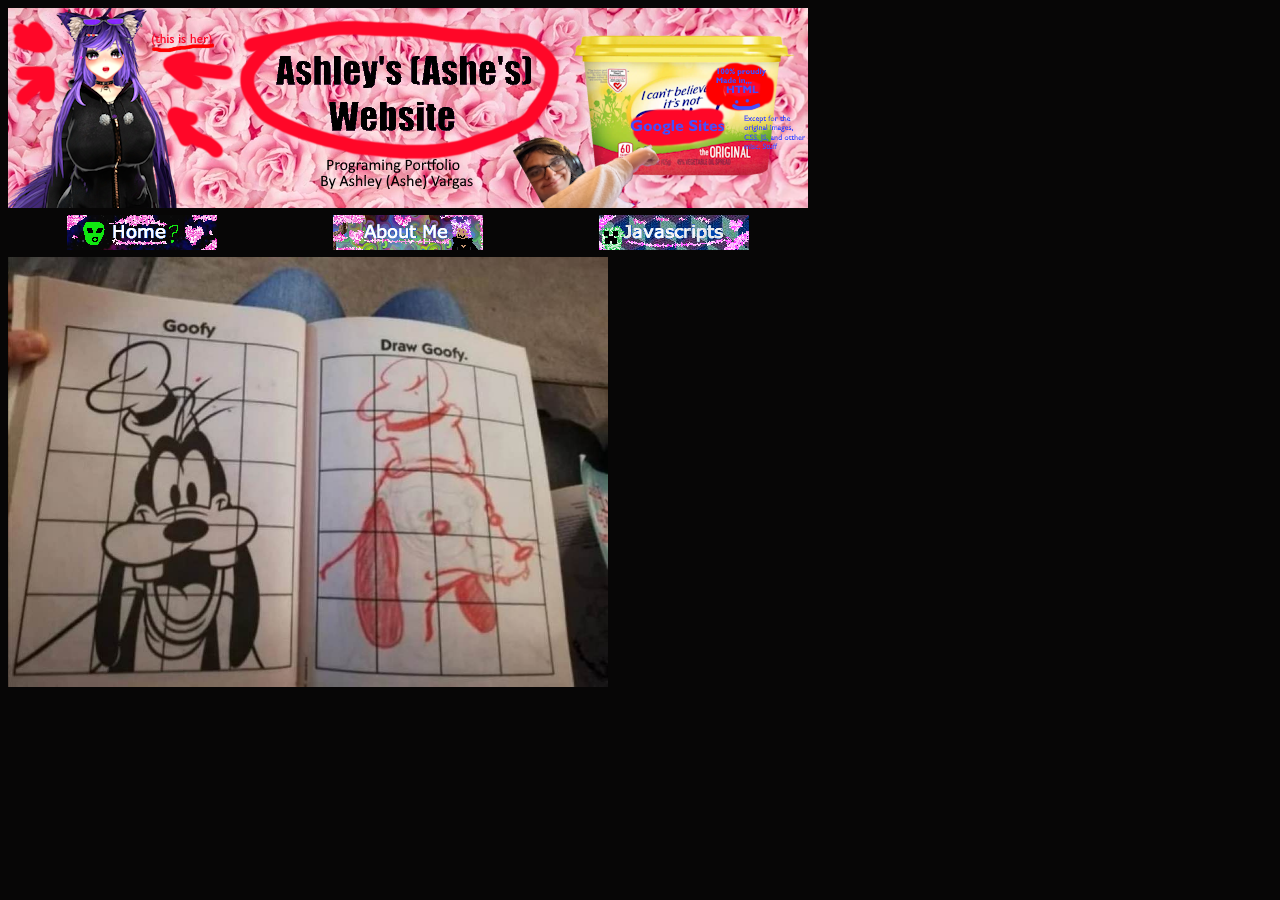
<file: secretfunny.html>
<!DOCTYPE html>
<html lang="en">
<head>
    <meta charset="UTF-8">
    <meta name="viewport" content="width=device-width, initial-scale=1.0">
    <title>Ashley's secretfunny page :p</title>
    <link rel="icon" href="blahaj.ico" type="image/x-icon">
</head>
<style>
    body {background-color: rgb(7, 6, 6);}
    body{width: 800px}
    body{font-family:'Franklin Gothic Medium', 'Arial Narrow', Arial, sans-serif;}
</style>
<body>
    <img src="csc106_banner.png" alt="">
    <table width="800px">
       <thead>
            <tr>
            <th><a href="index.html"><img src="home.png"></th>
            <th><a href="aboutme.html"><img src="aboutme.png"></th>
            <th> <a href="javascripts_page.html"><img src="js.png"></th> 
    </table>
    <img src="drawgoofy.jpg" width="600" alt="A picture of Goofy from disney next to a silly version of a more realistic dog with a Goofy hat on">
</body>
</html>
</file>
